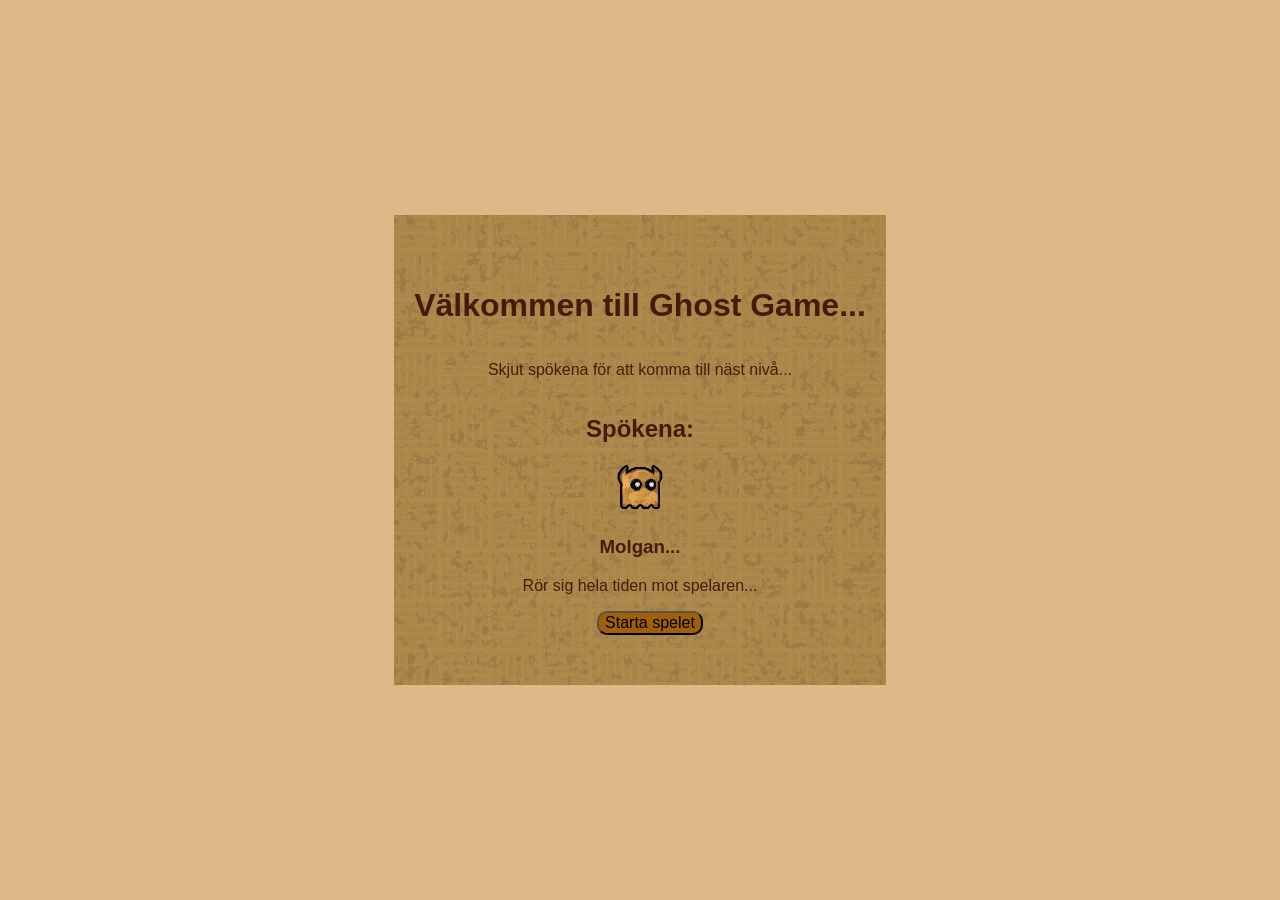
<file: index.html>
<!DOCTYPE html>
<html lang="en">
<head>
    <meta charset="UTF-8">
    <meta name="viewport" content="width=device-width, initial-scale=1.0">
    <title>Ghost Game</title>
    <link rel="stylesheet" href="style.css">
    <script src="script.js" defer></script>
</head>
<body>
    <div id="intro-screen">
        <h1>Välkommen till Ghost Game...</h1>
        <p>Skjut spökena för att komma till näst nivå...</p>
        <h2>Spökena:</h2>
        <div>
            <img src="images/Ghost.png">
            <div>
                <h3>Molgan...</h3>
                <p>Rör sig hela tiden mot spelaren...</p>
            </div>
        </div>
        <div>
            <button id="new-game-btn">Starta spelet</button>
        </div>
    </div>
    <div id="game-screen">
        <div id="game-board"></div>
    </div>

    <div id="score-board"></div>
</body>
</html>
</file>
<file: style.css>
body{
    font-family: 'Roboto', sans-serif;
    display: flex;
    justify-content: center;
    align-items: center;
    min-height: 100vh;
    margin: 0;
    padding: 0;
    background-color: burlywood;
}

#intro-screen{
    background-image: url('images/Background.png');
    background-repeat: repeat-y;
    background-size: 900px auto;
    background-position: center;
    color: rgb(68, 29, 10);
    padding: 20px;
    text-align: center;
    max-width: 900px;
    margin: 0, auto;
    display: flex;
    flex-direction: column;
    position: relative;
    box-sizing: border-box;
    padding-top: 50px;
    padding-bottom: 50px;
}

h2,h1,p{
    text-align: center;
    width: 100%;
    position: relative;
    margin: 20px, 0px;
}

h3{
    margin: 10px, 10px;
}

button{
    background-color: rgb(161, 96, 5);
    margin-left: 20px;
    align-self: flex-start;
    padding: 20px, 20px;
    font-size: 16px;
    font-family: 'Roboto', sans-serif;
    border-radius: 10px;
    cursor: pointer;
}

#game-screen{
    display: none;
}

#game-board{
    display: grid;
    gap: 0px;
    background-image: url('images/background.png');
    background-size: cover;
    background-position: center;
    width: fit-content;
    height: fit-content;
    margin: 10px auto;
    border:2px solid #333;
    padding: 0;
    background-color: rgba(221,221,221,0.8);
}

.cell{
    width: 50px;
    height: 50px;
    display: flex;
    align-items: center;
    justify-content: center;
}

.wall{
    background-image: url('images/Tile.png');
    width: 50px;
    height: 50px;
    background-size: cover;
}

.player{
    background-image: url('images/Player.png');
    background-size: cover;
}

.ghost{
    background-image: url('images/Ghost.png');
    background-size: cover;
}

.bullet{
    background-color: red;
    border-radius: 50%;
    width: 100%;
    height: 100%;
    animation: fadeOut 0.5s ease-out;
}

@keyframes fadeOut{
    0%{
        opacity: 1;
    }
    100%{
        opacity: 0;
    }
}

#score-board{
    font-size: 24px;
    font-weight: bold;
    margin: 10px;
    color: #fff;
    position: absolute;
    top: 10px;
    left: 10px;
    z-index: 10;
}
</file>
